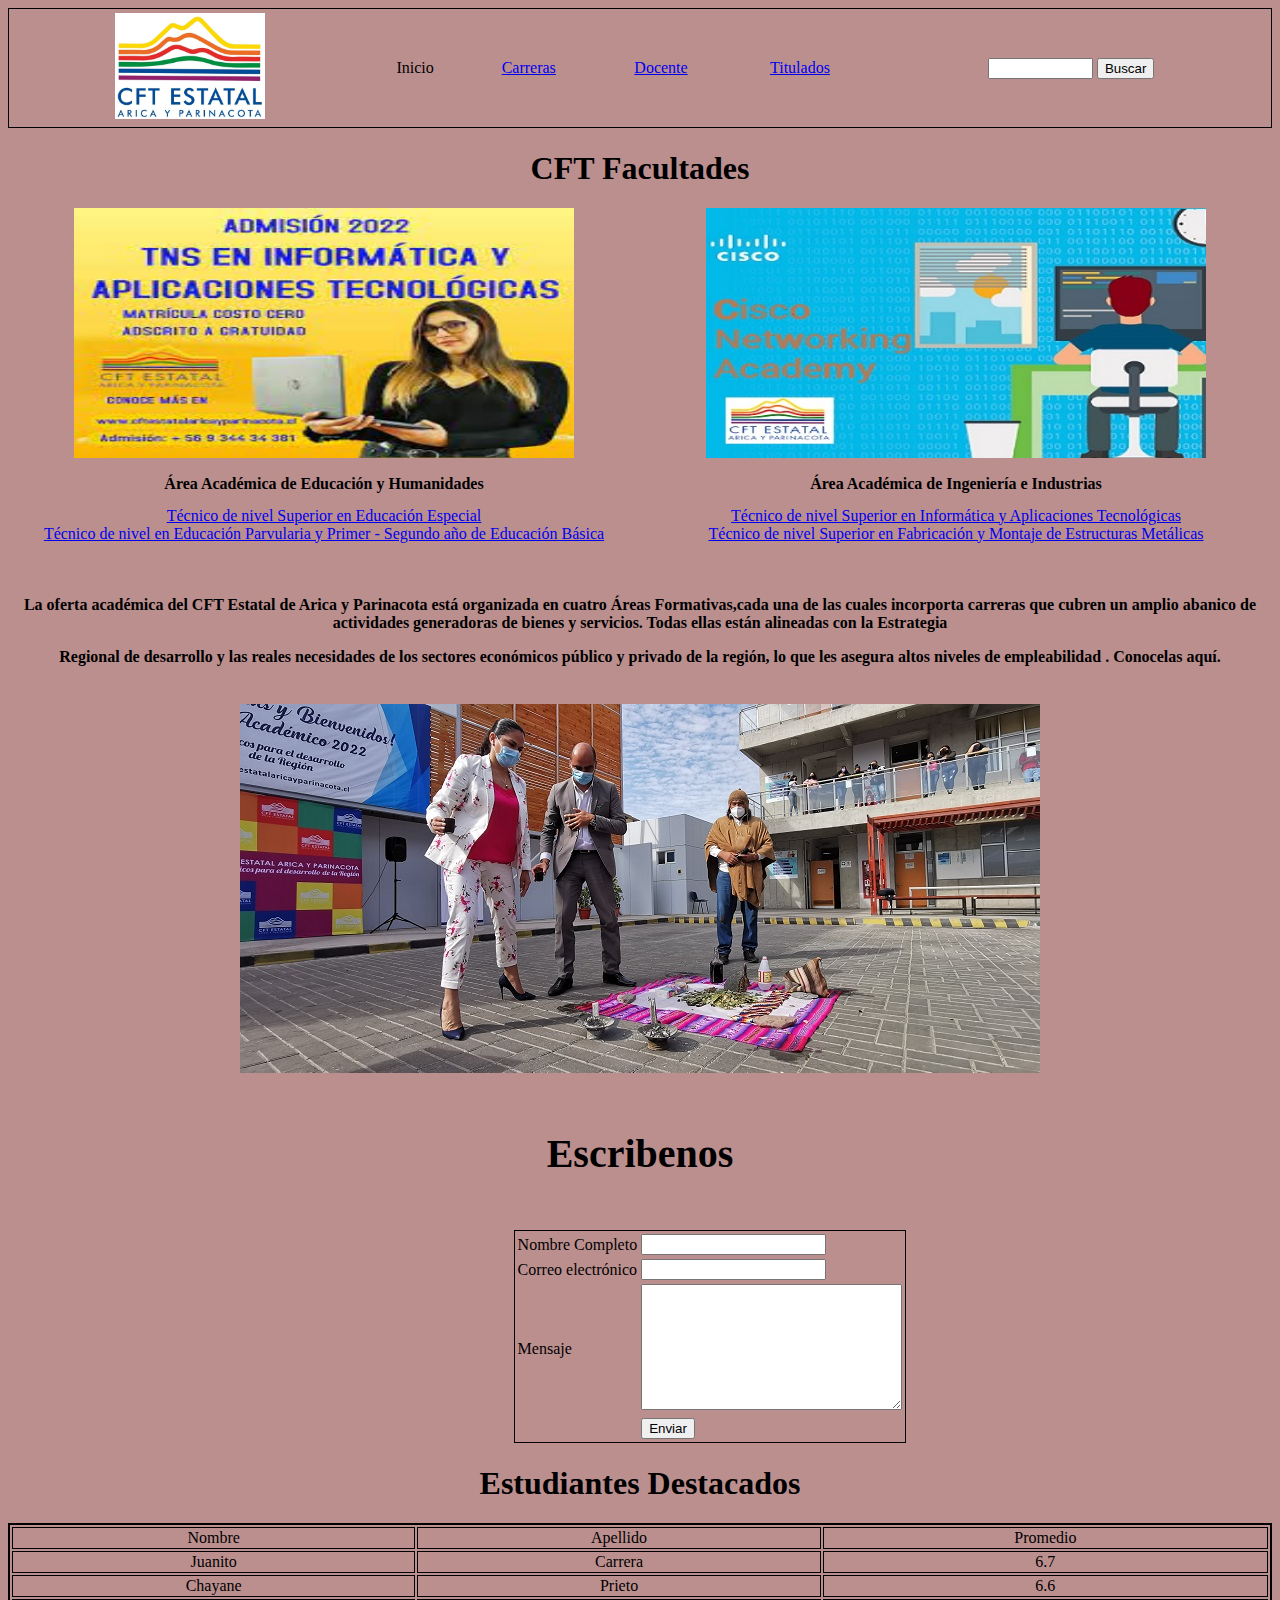
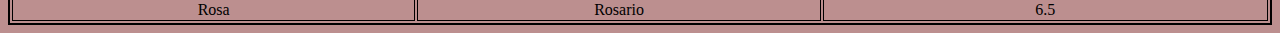
<file: lab3 si/index.html>
<!DOCTYPE html>
<html lang="en">
<head>
    <title>Document</title>
    <link rel="stylesheet" href="assets/estilo.css">
</head>
<body>
    <table class="Inicio">
        <td id="imagen"><img src="assets/imagenes/logo.jpg" alt="" width="150px"></td>
        <td>Inicio</td>
        <td> <a href="https://cftestatalaricayparinacota.cl/carreras/">Carreras</a></td>
        <td> <a href="https://cftestatalaricayparinacota.cl/docentes/">Docente</a></td>
        <td> <a href="https://cftestatalaricayparinacota.cl/">Titulados</a></td>
        <div id="boton">
            <label for="Boton"></label>
            <td><input type="text" name="buscar" id="buscar" size="10"> <input type="submit" name="buscar" id="boton" value="Buscar"> </td>
        </div>
    </table>
    <h1>CFT Facultades</h1>
    <section id="almedio">
        <div class="imagen">
            <img src="assets/imagenes/imagen_cuadrada_1.jpg" alt="" width="500px" height="250px">
            <h2>Área Académica de Educación y Humanidades</h2>
            <a href="#">Técnico de nivel Superior en Educación Especial</a><br>
            <a href="#">Técnico de nivel en Educación Parvularia y Primer - Segundo año de Educación Básica</a>
        </div>
        <div class="imagen2">
            <img src="assets/imagenes/imagen_cuadrada_2.jpg" alt="" width="500px" height="250px">
            <h2>Área Académica de Ingeniería e Industrias</h2>
            <a href="#">Técnico de nivel Superior en Informática y Aplicaciones Tecnológicas</a><br>
            <a href="#">Técnico de nivel Superior en Fabricación y Montaje de Estructuras Metálicas</a>
        </div>
    </section>
    <div class="parrafos">
    <p><b>La oferta académica del CFT Estatal de Arica y Parinacota está organizada en cuatro Áreas Formativas,cada una de las cuales incorporta carreras que cubren un amplio abanico de actividades generadoras de bienes y servicios. Todas ellas están alineadas con la Estrategia</b></p> 
    <p><b>Regional de desarrollo y las reales necesidades de los sectores económicos público y privado de la región, lo que les asegura altos niveles de empleabilidad . Conocelas aquí.</b></p>
    </div>
    <div class="mina"><img src="assets/imagenes/portada.jpg" alt=""></div>
    <h4>Escribenos</h4>
    <table class="formulario">
        <tr>
            <td>Nombre Completo</td>
            <td><form action=>
                <input type="text" id="" name="" size="20">
            </form></td>
        </tr>
        <tr>
            <td>Correo electrónico</td>
            <td><form action="">
                <input type="text" id="" name="" size="20">
            </form></td>
        </tr>
        <tr>
            <td>Mensaje</td>
            <td><form action="">
                <textarea type="textarea" id="" name="" size="30" cols="30" rows="8"></textarea>
            </form></td>
        </tr>
        <tr>
            <td></td>
            <td><input type="button" id="" size="10" value="Enviar"></td>
        </tr>
    </table>


    <h1>Estudiantes Destacados</h1>
    <table id="tablita">
        <div class="tabla">
                <tr>
                    <td class="td1">Nombre</td>
                    <td class="td1">Apellido</td>
                    <td class="td1">Promedio</td>
                </tr>  
                <tr>
                    <td class="td1">Juanito</td>
                    <td class="td1">Carrera</td>
                    <td class="td1">6.7</td>
                </tr>
                <tr>
                    <td class="td1">Chayane</td>
                    <td class="td1">Prieto</td>
                    <td class="td1">6.6</td>
                </tr>
                <tr>
                    <td class="td1">Rosa</td>
                    <td class="td1">Rosario</td>
                    <td class="td1">6.5</td>
                </tr>
    
        </div>
    </table>
    
</body>
</htm1
</file>
<file: lab3 si/assets/estilo.css>
body{
    background-color:rosybrown;
}


.Inicio{
    border: 1px solid;
    width: 100%;
    padding: 1px;
    text-align: center;
    align-items: center;

}


h1{
    text-align: center;
}

h2{
    font-size: medium;
}
h4{
    text-align: center;
    font-size: 40px;
}

.parrafos{
    text-align: center;
    padding: 1cm 0cm 0cm;
    
}

#almedio{
    display: flex;
}

.imagen{
    text-align: center;
    width: 50%;
}

.imagen2{
    width: 50%;
    text-align: center;
    
}



.mina{
    text-align: center;
    margin-top: 1cm;
}

.formulario{
    margin-inline-start:40%;
    border: 1px solid black;
    border-width: 1px;
}



#formulario2{
    margin: auto;
    border: 1px solid;
    border-color: black;
}

.boton{
    margin: 0cm 1cm 0cm;
}

#tablita{
    width: 100%;
    border: solid 2px black;
}

#tablita .td1{
    text-align: center;
    border: 1px solid black;
    border-color: black;
    
}
</file>
